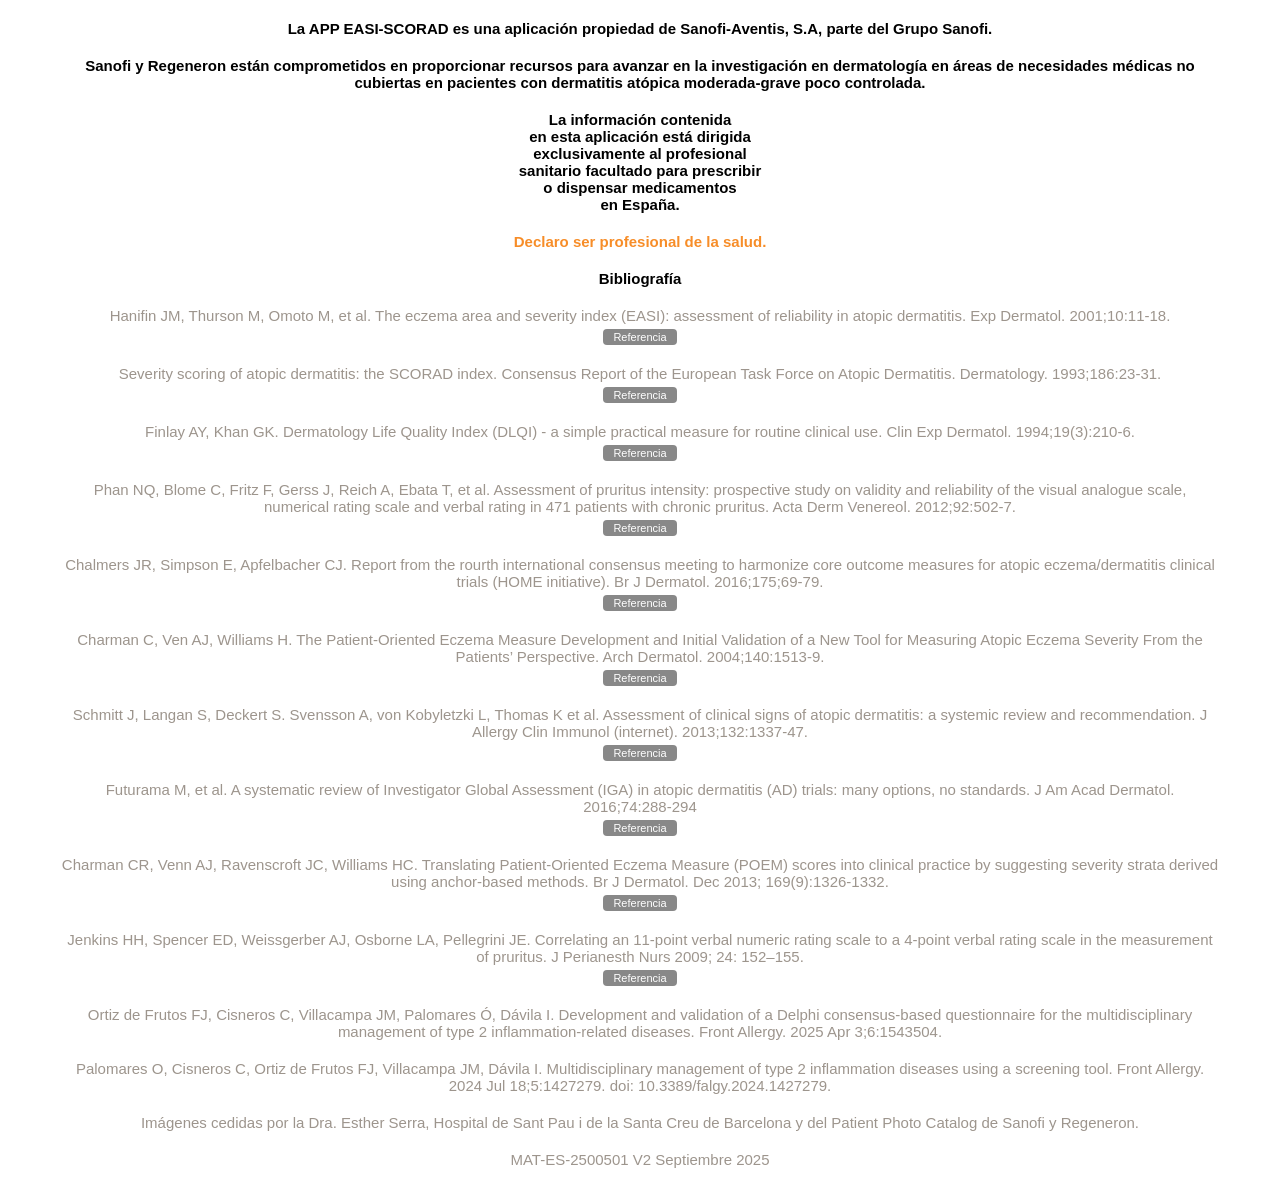
<file: versions/ES/TJDosis_Info.html>
<html>
	<head>
    <meta name="viewport" content="width=device-width, shrink-to-fit=YES, initial-scale=1.0, maximum-scale=1.0, user-scalable=no"/>
	<meta http-equiv="Content-Type" content="text/html;charset=utf-8">
	<style>
	
	*,body{
        
        -webkit-user-select: none;
        color: #000000;
        user-select: none;
    }
    
    body{
        
        margin-top: 20px;
        margin-bottom:0px;
        margin-left: 60px;
        margin-right: 60px;
        
    }
    
    .title{
    	font-family: 'Roboto', sans-serif;
    	font-size : 30px;
    	margin-bottom: 5px;
        font-weight: bolder;
    }
    
    .text{
    	font-family: 'Roboto', sans-serif;
    	font-size : 15px;
    	margin-bottom: 20px;
        /*font-weight: bolder;*/
        color: #9D958D;
        text-align: center;
    }
    
    .textbold{
        font-family: 'Roboto', sans-serif;
        font-size : 15px;
        margin-bottom: 20px;
        font-weight: bold;
        text-align: center;
    }

     a {
        
		display: inline-block;
		  background: #888888;
		  color: #fff;
		  padding: 2px 10px;
		  text-align: center;
		  text-decoration: none;
		  font-size: 11px;
		  cursor: pointer;
		  border-radius:4px;
		  margin-top: 5px;
    }
	
	</style>
</head>
<body>

    
    <p class="textbold">La APP EASI-SCORAD es una aplicación propiedad de Sanofi-Aventis, S.A, parte del Grupo Sanofi.</p>
    
    <p class="textbold">Sanofi y Regeneron están comprometidos en proporcionar recursos para avanzar en la investigación en dermatología en áreas de necesidades médicas no cubiertas en pacientes con dermatitis atópica moderada-grave poco controlada.</p>
    
    <p class="textbold" style="text-align: center">La información contenida<br>en esta aplicación está dirigida<br>exclusivamente al profesional<br>sanitario facultado para prescribir<br>o dispensar medicamentos<br>en España.</p>
    
    <p class="textbold" style="text-align: center; color:#f78d28">Declaro ser profesional de la salud.</p>
	
	<p class="textbold">Bibliografía</p>
	
	<p class="text">Hanifin JM, Thurson M, Omoto M, et al. The eczema area and severity index (EASI): assessment of reliability in atopic dermatitis. Exp Dermatol. 2001;10:11-18.<br>
	<a href="https://pubmed.ncbi.nlm.nih.gov/11168575/"target="_blank">Referencia</a>
	</p>
	
	
	<p class="text">Severity scoring of atopic dermatitis: the SCORAD index. Consensus Report of the European Task Force on Atopic Dermatitis. Dermatology. 1993;186:23-31.<br>
	<a href="https://pubmed.ncbi.nlm.nih.gov/8435513/"target="_blank">Referencia</a>
	</p>
	
	
	<p class="text">Finlay AY, Khan GK. Dermatology Life Quality Index (DLQI) - a simple practical measure for routine clinical use. Clin Exp Dermatol. 1994;19(3):210-6.<br>
	<a href="https://pubmed.ncbi.nlm.nih.gov/8033378/"target="_blank">Referencia</a></p>
	
	<p class="text">Phan NQ, Blome C, Fritz F, Gerss J, Reich A, Ebata T, et al. Assessment of pruritus intensity: prospective study on validity and reliability of the visual analogue scale, numerical rating scale and verbal rating in 471 patients with chronic pruritus. Acta Derm Venereol. 2012;92:502-7.<br>
	<a href="https://pubmed.ncbi.nlm.nih.gov/22170091/"target="_blank">Referencia</a></p>
	
	<p class="text">Chalmers JR, Simpson E, Apfelbacher CJ. Report from the rourth international consensus meeting to harmonize core outcome measures for atopic eczema/dermatitis clinical trials (HOME initiative). Br J Dermatol. 2016;175;69-79.<br>
	<a href="https://pubmed.ncbi.nlm.nih.gov/27436240/"target="_blank">Referencia</a></p>
	
	<p class="text">Charman C, Ven AJ, Williams H. The Patient-Oriented Eczema Measure Development and Initial Validation of a New Tool for Measuring Atopic Eczema Severity From the Patients’ Perspective. Arch Dermatol. 2004;140:1513-9.<br>
	<a href="https://pubmed.ncbi.nlm.nih.gov/15611432/"target="_blank">Referencia</a></p>
	
	<p class="text">Schmitt J, Langan S, Deckert S. Svensson A, von Kobyletzki L, Thomas K et al. Assessment of clinical signs of atopic dermatitis: a systemic review and recommendation. J Allergy Clin Immunol (internet). 2013;132:1337-47.<br>
	<a href="https://pubmed.ncbi.nlm.nih.gov/24035157/"target="_blank">Referencia</a></p>
	
	<p class="text">Futurama M, et al. A systematic review of Investigator Global Assessment (IGA) in atopic dermatitis (AD) trials: many options, no standards. J Am Acad Dermatol. 2016;74:288-294<br>
	<a href="https://pubmed.ncbi.nlm.nih.gov/26685719/"target="_blank">Referencia</a></p>
	
	<p class="text">Charman CR, Venn AJ, Ravenscroft JC, Williams HC. Translating Patient-Oriented Eczema Measure (POEM) scores into clinical practice by suggesting severity strata derived using anchor-based methods. Br J Dermatol. Dec 2013; 169(9):1326-1332.<br>
	<a href="https://pubmed.ncbi.nlm.nih.gov/24024631/"target="_blank">Referencia</a></p>
	
	
	<p class="text">Jenkins HH, Spencer ED, Weissgerber AJ, Osborne LA, Pellegrini JE. Correlating an 11-point verbal numeric rating scale to a 4-point verbal rating scale in the measurement of pruritus. J Perianesth Nurs 2009; 24: 152–155.<br>
	<a href="https://pubmed.ncbi.nlm.nih.gov/19500747/"target="_blank">Referencia</a></p>

  <p class="text">Ortiz de Frutos FJ, Cisneros C, Villacampa JM, Palomares Ó, Dávila I. Development and validation of a Delphi consensus-based questionnaire for the multidisciplinary management of type 2 inflammation-related diseases. Front Allergy. 2025 Apr 3;6:1543504.<br>

   <p class="text">Palomares O, Cisneros C, Ortiz de Frutos FJ, Villacampa JM, Dávila I. Multidisciplinary management of type 2 inflammation diseases using a screening tool. Front Allergy. 2024 Jul 18;5:1427279. doi: 10.3389/falgy.2024.1427279.<br>
	
	<p class="text">Imágenes cedidas por la Dra. Esther Serra, Hospital de Sant Pau i de la Santa Creu de Barcelona y del Patient Photo Catalog de Sanofi y Regeneron.</p>
	
	
    
    <p class="text">MAT-ES-2500501 V2 Septiembre 2025</p>
    
    
	
	

</body>
</html>
</file>
